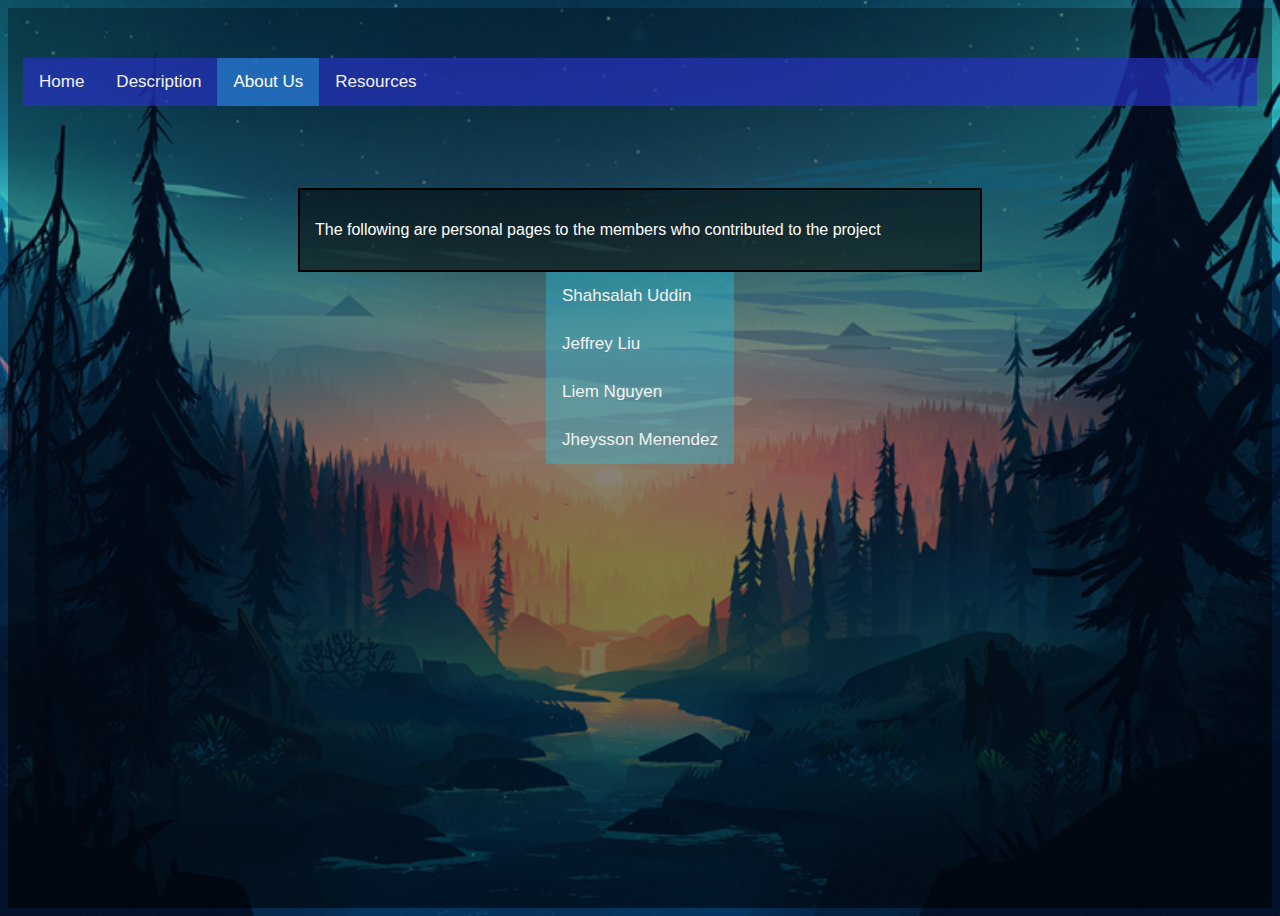
<file: about.html>
<!DOCTYPE html>
<html lang="en">
	<head>
		<meta charset="UTF-8">
		<meta name="viewport" content="width=device-width, initial-scale=1.0">
		<meta http-equiv="X-UA-Compatible" content="ie=edge">
		<title>Weather app</title>
		<link rel="stylesheet" href="main.css" />
	</head>
	<body>
	  <div class="app-wrap">
		<header>
			<div class="navigator">
				<a href = "index.html">Home</a>
				<a href = "description.html">Description</a>
				<a class="active" href = "about.html">About Us</a>
				<a href = "resources.html">Resources</a>
			</div>
		</header>
		<main>
			<div class="aboutbody">
			<p>The following are personal pages to the members who contributed to the project</p>
			</div>
			<div class="aboutlink">
				<a href = "personal/shah.html">Shahsalah Uddin</a></br>
				<a href = "personal/jeffrey.html">Jeffrey Liu</a></br>
				<a href = "personal/liem.html">Liem Nguyen</a></br>
				<a href = "personal/jhey.html">Jheysson Menendez</a></br>
			</div>
		</main>
	  </div>
	  <script src="main.js"></script>
	</body>
</html>
</file>
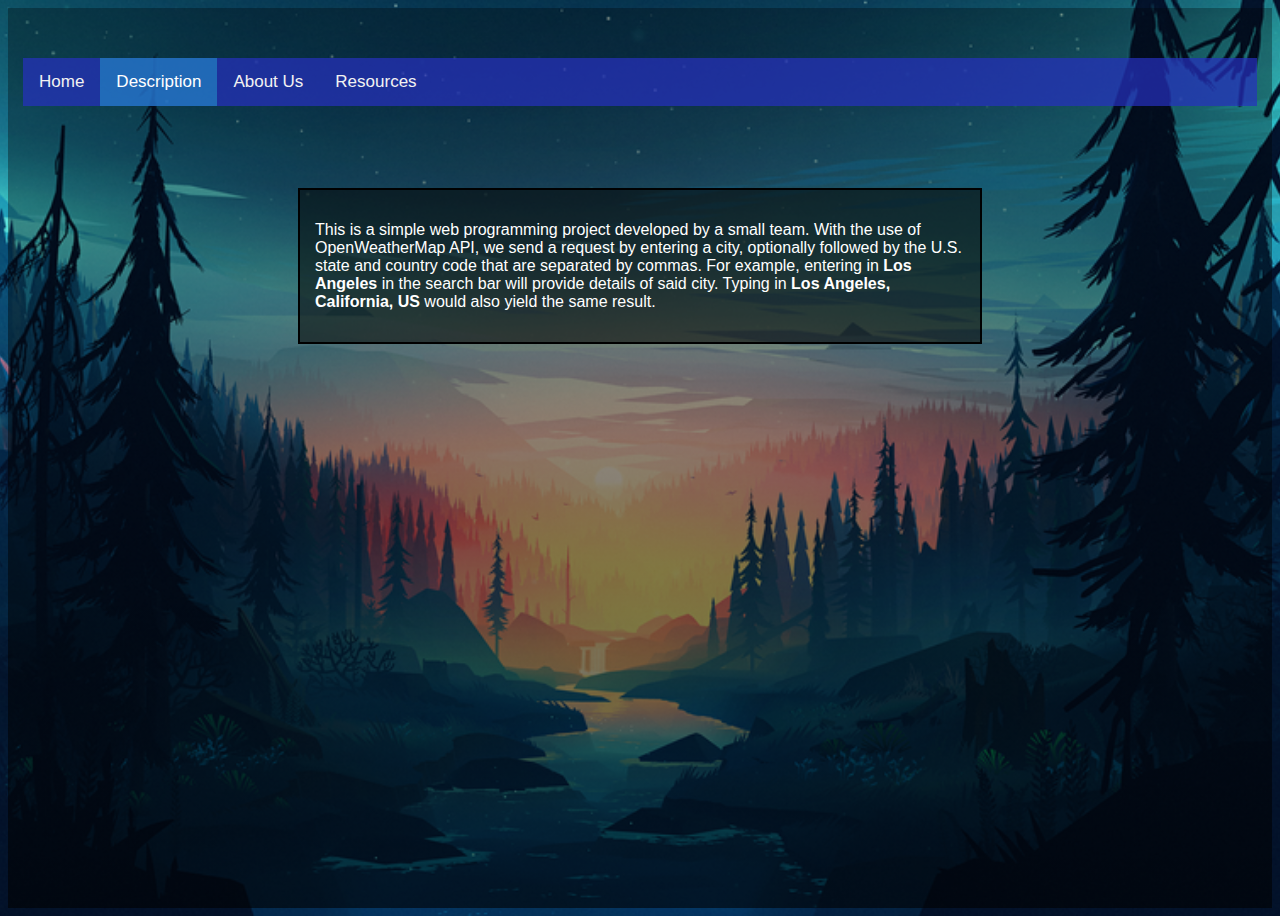
<file: description.html>
<!DOCTYPE html>
<html lang="en">
	<head>
		<meta charset="UTF-8">
		<meta name="viewport" content="width=device-width, initial-scale=1.0">
		<meta http-equiv="X-UA-Compatible" content="ie=edge">
		<title>Weather app</title>
		<link rel="stylesheet" href="main.css" />
	</head>
	<body>
	  <div class="app-wrap">
		<header>
			<div class="navigator">
				<a href = "index.html">Home</a>
				<a class="active" href = "description.html">Description</a>
				<a href = "about.html">About Us</a>
				<a href = "resources.html">Resources</a>
			</div>
		</header>
		<main>
			<div class="aboutbody">
			<p>This is a simple web programming project developed by a small team. With the use of OpenWeatherMap API,
			we send a request by entering a city, optionally followed by the U.S. state and country code that are
			separated by commas. For example, entering in <strong>Los Angeles</strong> in the search bar will provide details of said
			city. Typing in <strong>Los Angeles, California, US</strong> would also yield the same result.</p>
			</div>
		</main>
	  </div>
	  <script src="main.js"></script>
	</body>
</html>
</file>
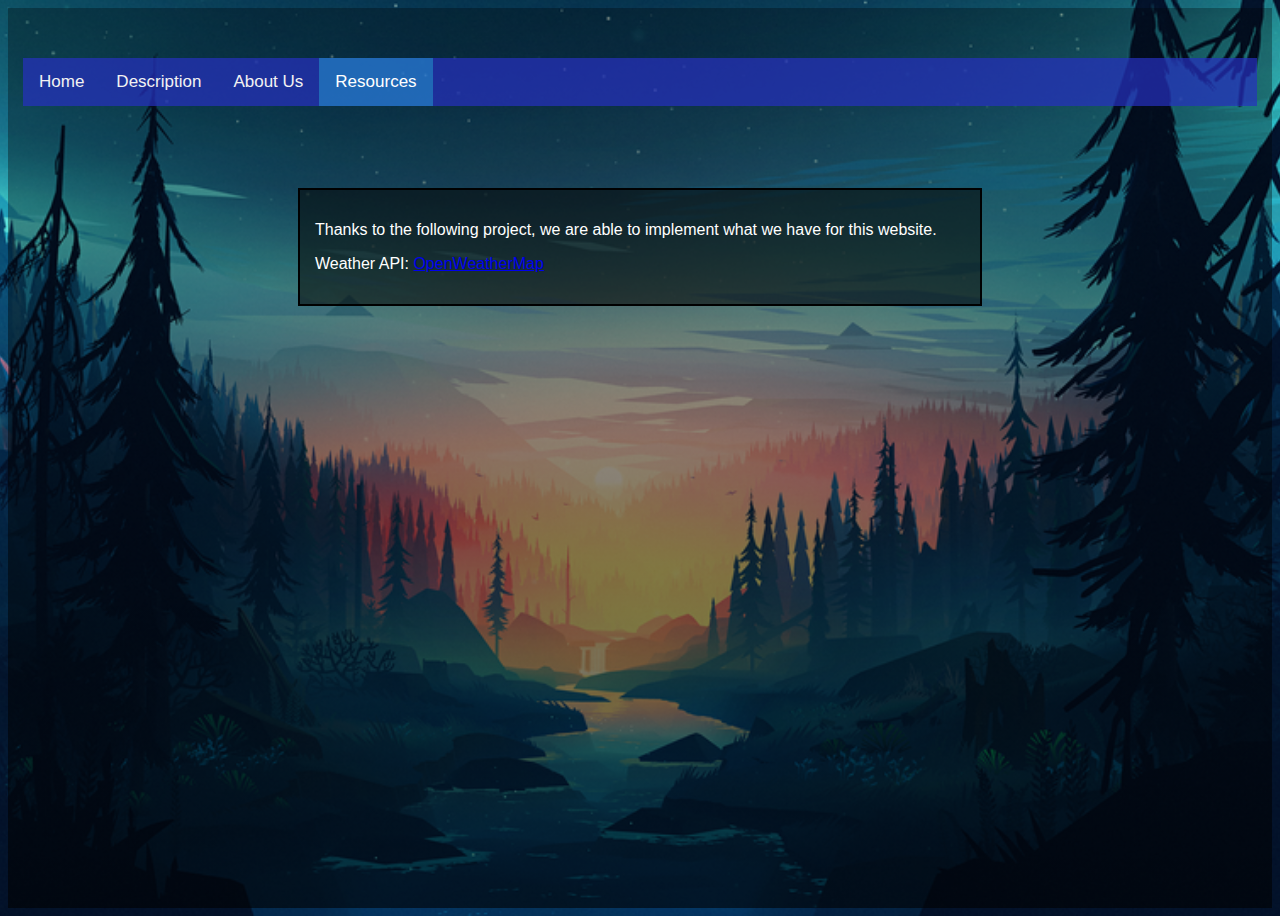
<file: resources.html>
<!DOCTYPE html>
<html lang="en">
	<head>
		<meta charset="UTF-8">
		<meta name="viewport" content="width=device-width, initial-scale=1.0">
		<meta http-equiv="X-UA-Compatible" content="ie=edge">
		<title>Weather app</title>
		<link rel="stylesheet" href="main.css" />
	</head>
	<body>
	  <div class="app-wrap">
		<header>
			<div class="navigator">
				<a href = "index.html">Home</a>
				<a href = "description.html">Description</a>
				<a href = "about.html">About Us</a>
				<a class="active" href = "resources.html">Resources</a>
			</div>
		</header>
		<main>
			<div class="aboutbody">
			<p>Thanks to the following project, we are able to implement what we have for this website.</p>
			<p>Weather API: <a href="https://openweathermap.org/api">OpenWeatherMap</a></p>
			</div>
		</main>
	  </div>
	  <script src="main.js"></script>
	</body>
</html>
</file>
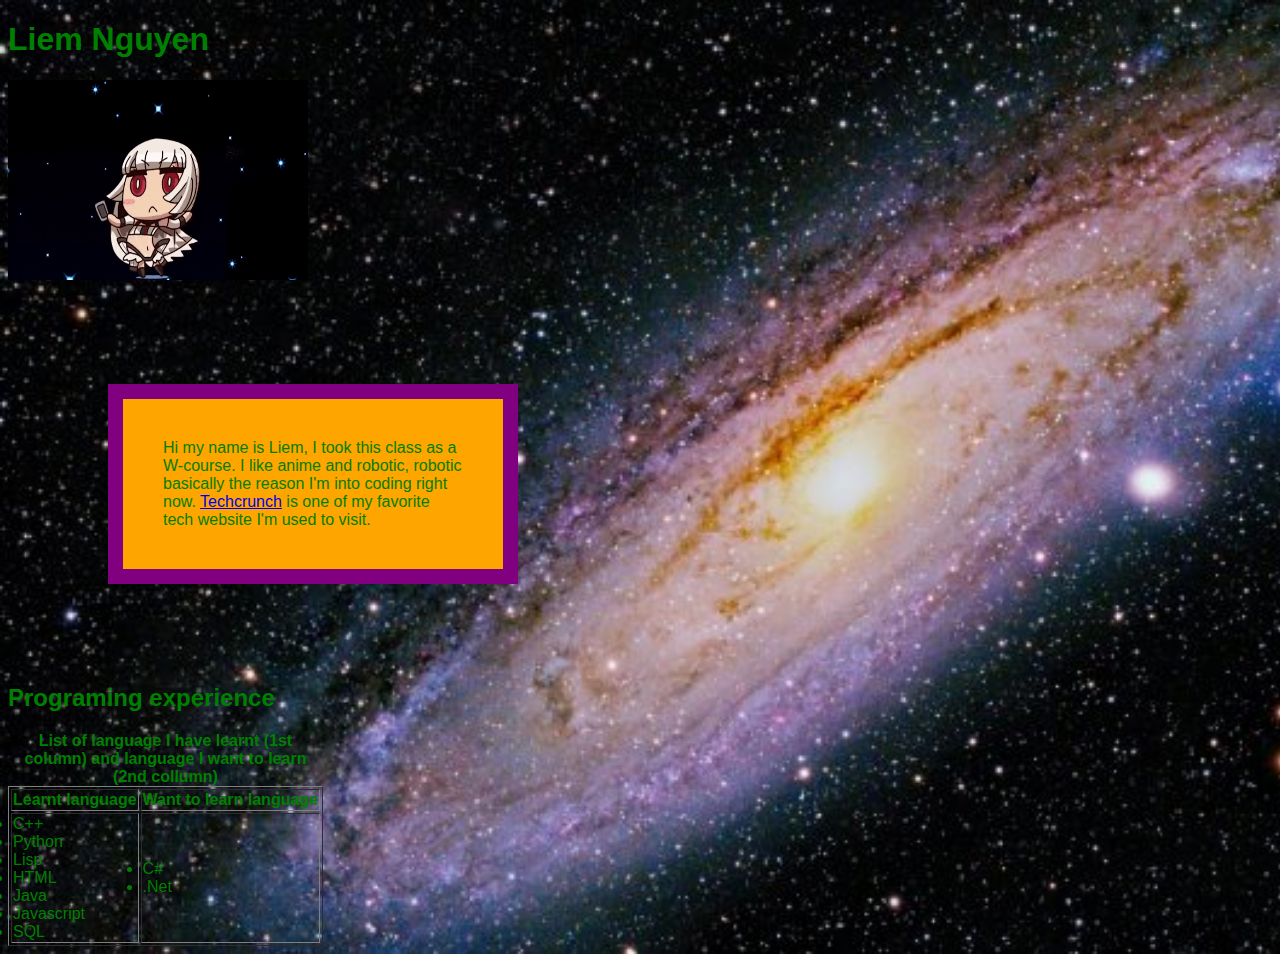
<file: Liem Nguyen/heading.html>
<!DOCTYPE html>

<html>
   <head>
      <meta charset = "utf-8">
      <title>Web</title>
      <link rel = "stylesheet" type = "text/css" 
         href = "styles.css">
      
   </head>

   <body>
     
      <h1>Liem Nguyen</h1>
      
      <p>
      <img src="altera.gif" width="300" height ="200"
           alt="image is not showing">
      </p>
      <p> <div> Hi my name is Liem, I took this class as a W-course. I like anime and robotic, robotic basically the reason I'm into coding right now. <a href="https://techcrunch.com">Techcrunch</a> is one of my favorite tech website I'm used to visit.
    </div>
      <h2>Programing experience</h2>
      
 
      <table border = "1">
          <caption><strong> List of language I have learnt (1st column) and language I want to learn (2nd collumn)
          </strong></caption>
          <thead>
            <tr>
               <th>Learnt language</th>
               <th>Want to learn language</th>
            </tr>
         </thead>
         <tbody>
           <tr>
		   
               <td>
                    <li> C++ </li>
                    <li> Python </li>
                    <li> Lisp </li>
                    <li> HTML </li>
					<li> Java </li>
					<li> Javascript </li>
					<li> SQL </li>
               </td>
               <td>
                    <li> C# </li>
                    <li> .Net </li>
               </td>
            </tr>
           
         </tbody>
      </table>
     
   </body>
</html>
</file>
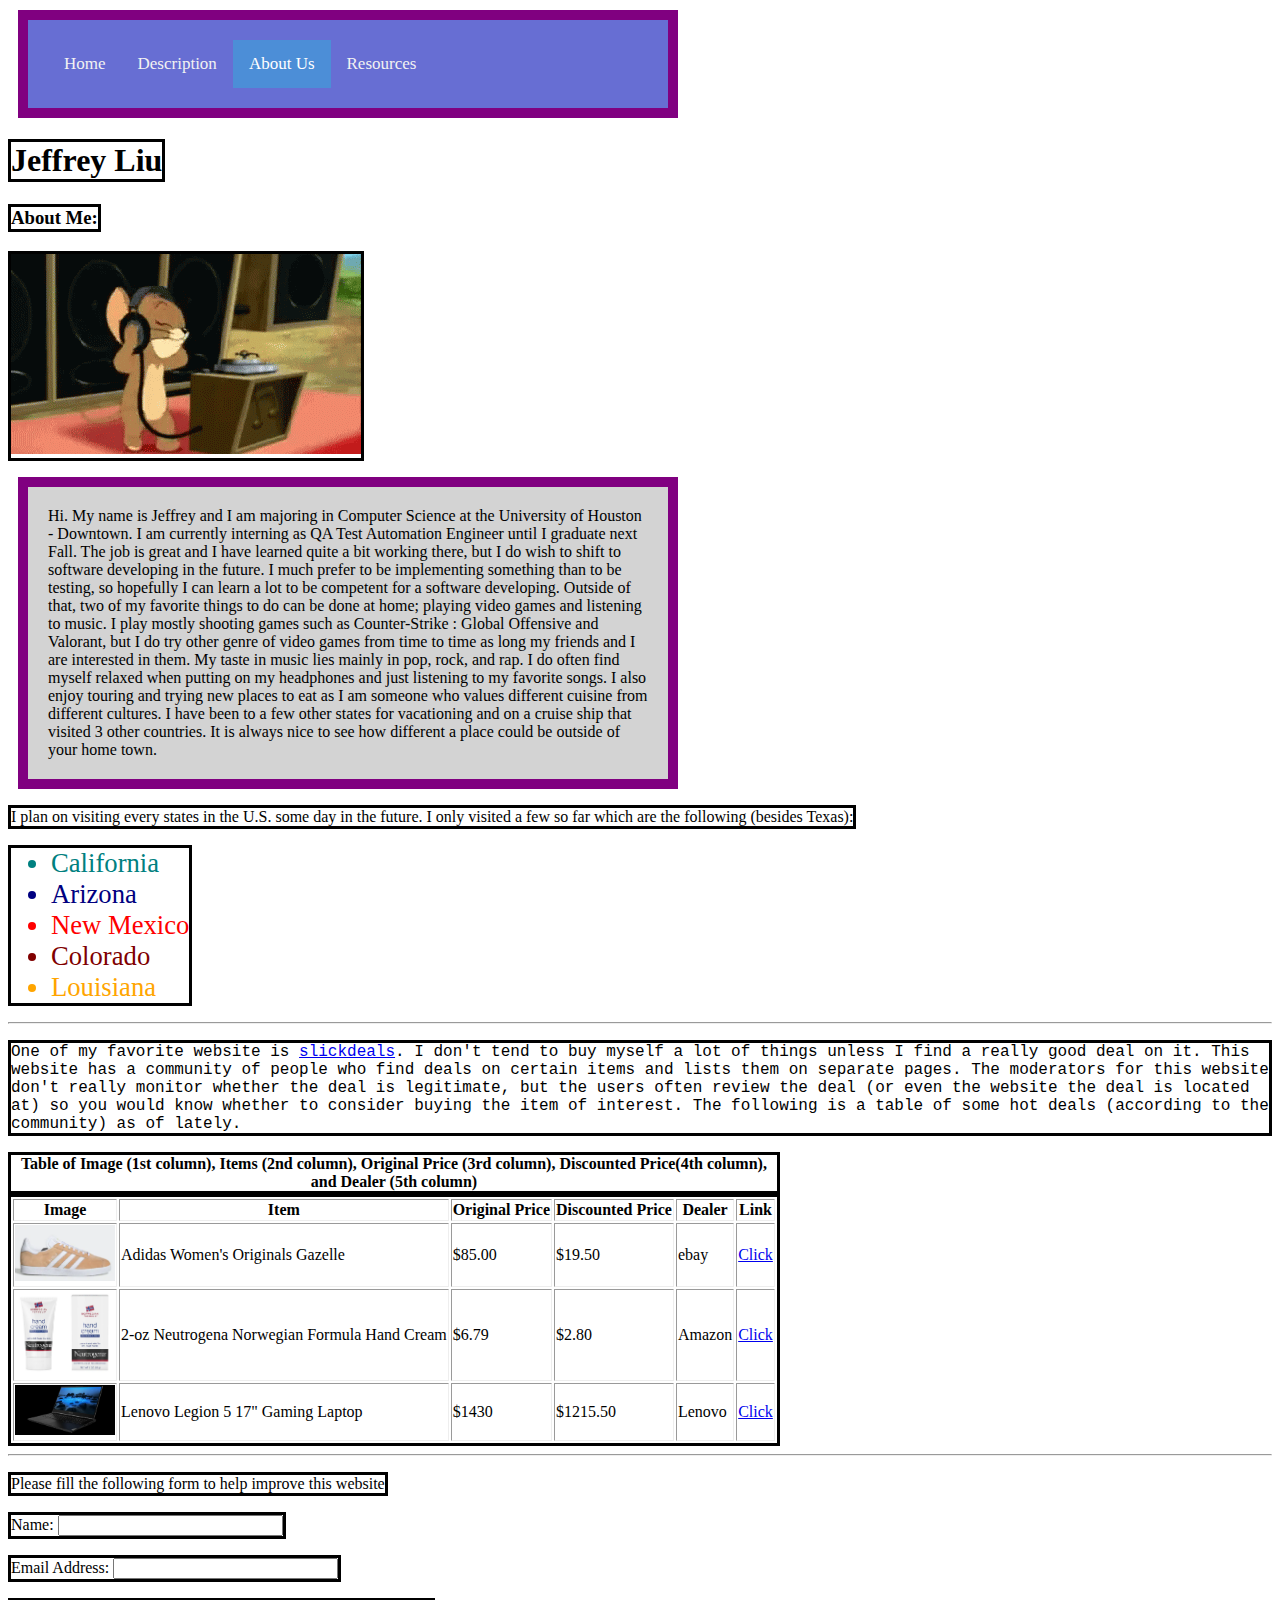
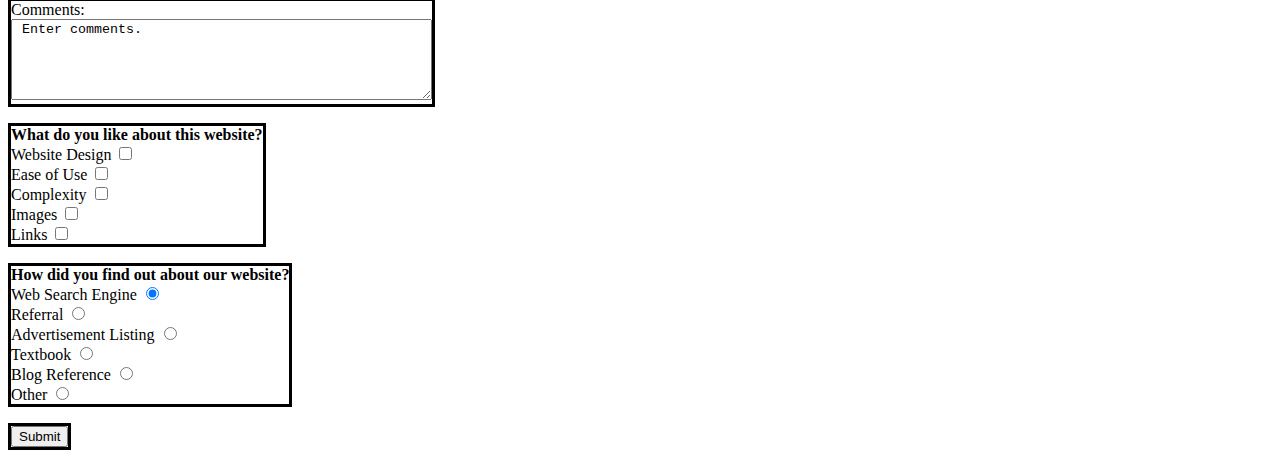
<file: personal/jeffrey.html>
<!DOCTYPE html>

<html>
   <head>
      <meta charset = "utf-8">
      <title>Jeffrey Liu</title>
	  <style type = "text/css">
		body {background-image: url(https://www.ilovewallpaper.com/images/betty-metallic-wallpaper-white-gold-p6525-20087_image.jpg);
			}
		p {background-color: white;
			border:3px;
			border-style: solid;
			border-color = black;
			width:fit-content;}

        .animation{
			position: relative;
			-webkit-animation: slideUp 2s infinite  normal ease-out;
			animation: slideUp 2s normal ease-out;
		}
		@-webkit-keyframes slideUp {
			0% {
				top:500px;
			}
			100% {
				top: 0px;
			}
		}
		@keyframes slideUp {
			0% {
				top:500px;
			}
			100% {
				top: 0px;
			}
		}
		div {
		  background-color: lightgrey;
  width: 600px;
  border: 10px solid purple;
  padding: 20px;
  margin: 10px;
		}
		
		/* Navigation bar background color */
.navigator {
  background-color: rgba(38, 48, 192, 0.7);
  overflow: hidden;
  margin-bottom: 15px;
}

/* navigation bar links style */
.navigator a {
  float: left;
  color: #f2f2f2;
  text-align: center;
  padding: 14px 16px;
  text-decoration: none;
  font-size: 17px;
}

/* hover navigation style*/
.navigator a:hover {
  background-color: rgba(38, 48, 222, 0.5);
}

/* Add a color to the active/current link */
.navigator a.active {
  background-color: rgba(38, 189, 222, 0.4);
  color: white;
}
		
	  </style>
   </head>
   <body>
   			<div class="navigator">
				<a href = "../index.html">Home</a>
				<a href = "../description.html">Description</a>
				<a class="active" href = "../about.html">About Us</a>
				<a href = "../resources.html">Resources</a>
			</div>
   <h1 style = "background-color: white; border:3px; border-style: solid; border-color = black; width:fit-content;"> Jeffrey Liu </h1>
	  <h3 style = "background-color: white; border:3px; border-style: solid; border-color = black; width:fit-content;"> About Me:</h3>
	  <p><img src = "jeffrey_images/jerrymusic.gif" class = "animation"></p>
	  
	  <div>Hi. My name is Jeffrey and I am majoring in Computer Science at the University of Houston - Downtown.
	  I am currently interning as QA Test Automation Engineer until I graduate next Fall. The job is great and
	  I have learned quite a bit working there, but I do wish to shift to software developing in the future.
	  I much prefer to be implementing something than to be testing, so hopefully I can learn a lot to be 
	  competent for a software developing. Outside of that, two of my favorite things to do can be done at home;
	  playing video games and listening to music. I play mostly shooting games such as Counter-Strike : Global Offensive
	  and Valorant, but I do try other genre of video games from time to time as long my friends and I are interested
	  in them. My taste in music lies mainly in pop, rock, and rap. I do often find myself relaxed when putting on
	  my headphones and just listening to my favorite songs. I also enjoy touring and trying new places to eat as 
	  I am someone who values different cuisine from different cultures. I have been to a few other states for
	  vacationing and on a cruise ship that visited 3 other countries. It is always nice to see how different a place
	  could be outside of your home town. </div>
	  
	  <p> I plan on visiting every states in the U.S. some day in the future. I only visited a few so far which are the
	  following (besides Texas): </p>
	  
	  <ul style = "background-color: white; border:3px; border-style: solid; border-color = black; width:fit-content;">
		<li style = "font-size: 20pt; color: teal">California</li>
		<li style = "font-size: 20pt; color: navy">Arizona</li>
		<li style = "font-size: 20pt; color: red">New Mexico</li>
		<li style = "font-size: 20pt; color: maroon">Colorado</li>
		<li style = "font-size: 20pt; color: orange">Louisiana</li>
	  </ul>
	  
	  <hr>
	  
	  <p style = "font-family: Andale Mono, monospace">One of my favorite website is <a href = "https://slickdeals.net/">slickdeals</a>. I don't tend to buy myself a 
	  lot of things unless I find a really good deal on it. This website has a community of people who find deals on certain
	  items and lists them on separate pages. The moderators for this website don't really monitor whether the deal is legitimate,
	  but the users often review the deal (or even the website the deal is located at) so you would know whether to consider
	  buying the item of interest. The following is a table of some hot deals (according to the community) as of lately.</p>
	  
	  <table border = "1"; style = "background-color: white; border:3px; border-style: solid; border-color = black; width:fit-content;"> 
		<caption style = "background-color: white; border:3px; border-style: solid; border-color = black; width:fit-content;"><strong>Table of Image (1st column), Items (2nd column), Original Price (3rd column), Discounted Price(4th column), and Dealer (5th column)</strong></caption>
		<thead>
            <tr>
				<th>Image</th>
				<th>Item</th>
				<th>Original Price</th>
				<th>Discounted Price</th>
				<th>Dealer</th>
				<th>Link</th>
            </tr>
         </thead>
         <tbody>
            <tr>
               <td><img src = "jeffrey_images/shoes.png" width="100"></td>
			   <td>Adidas Women's Originals Gazelle</td>
               <td>$85.00</td>
			   <td>$19.50</td>
			   <td>ebay</td>
			   <td><a href="https://slickdeals.net/f/14372294-adidas-women-s-originals-gazelle-shoes-glow-orange-19-50-free-shipping?src=SiteSearchV2_SearchBarV2Algo1">Click</a></td>
            </tr>
            <tr>
               <td><img src = "jeffrey_images/handcream.png" width="100"></td>
			   <td>2-oz Neutrogena Norwegian Formula Hand Cream</td>
               <td>$6.79</td>
			   <td>$2.80</td>
			   <td>Amazon</td>
			   <td><a href="https://slickdeals.net/f/14375036-neutrogena-norwegian-formula-hand-cream-2-ounce-tube-2-79-ac-amazon-com?src=SiteSearchV2_SearchBarV2Algo1">Click</a></td>
            </tr>
            <tr>
				<td><img src = "jeffrey_images/laptop.png" width="100"></td>
               <td>Lenovo Legion 5 17" Gaming Laptop</td>
			   <td>$1430</td>
               <td>$1215.50</td>
			   <td>Lenovo</td>
			   <td><a href="https://slickdeals.net/f/14374997-lenovo-legion-5-17-gaming-laptop-ryzen-7-4800h-1tb-pcie-ssd-hdd-rtx-2060-1215-50-free-s-h?src=SiteSearchV2_SearchBarV2Algo1">Click</a></td>
            </tr>
         </tbody>
	  </table>
	  
	  <hr>
	  
	  <p>
	  Please fill the following form to help improve this website
	  </p>
	  <form method="post" action="https://www.code.org/learn">
	  
	  <p><label>Name:
		<input name="name" type="text" size="25" maxlength="50">
		</label></p>
		
		<p><label>Email Address:
			<input name="emailaddress" type="email" size="25">
		</label></p>
		
		<p><label>Comments:<br>
		<textarea name="comment" rows = "5" cols = "50"> Enter comments. </textarea>
		</label></p>
		
		<p><strong>What do you like about this website?</strong><br>
			<label>Website Design
				<input name="websitelikes" type="checkbox" value="Design"><br>
			</label>
			<label>Ease of Use
				<input name="websitelikes" type="checkbox" value="Ease"><br>
			</label>
			<label>Complexity
				<input name="websitelikes" type="checkbox" value="Complexity"><br>
			</label>
			<label>Images
				<input name="websitelikes" type="checkbox" value="Images"><br>
			</label>
			<label>Links
				<input name="websitelikes" type="checkbox" value="Links"><br>
			</label>
		</p>
		
		<p>
			<strong>How did you find out about our website?</strong><br>
			
			<label>Web Search Engine
				<input name="findwebsite" type="radio" value ="search engine" checked><br>
			</label>
			<label>Referral
				<input name="findwebsite" type="radio" value ="referral"><br>
			</label>
			<label>Advertisement Listing
				<input name="findwebsite" type="radio" value ="ad listing"><br>
			</label>
			<label>Textbook
				<input name="findwebsite" type="radio" value ="textbook"><br>
			</label>
			<label>Blog Reference
				<input name="findwebsite" type="radio" value ="blog"><br>
			</label>
			<label>Other
				<input name="findwebsite" type="radio" value ="other"><br>
			</label>
		
		</p>
		
	    <p>
			<input type = "submit" value = "Submit">
        </p>   
	  </form>
	  
   </body>
</html>
</file>
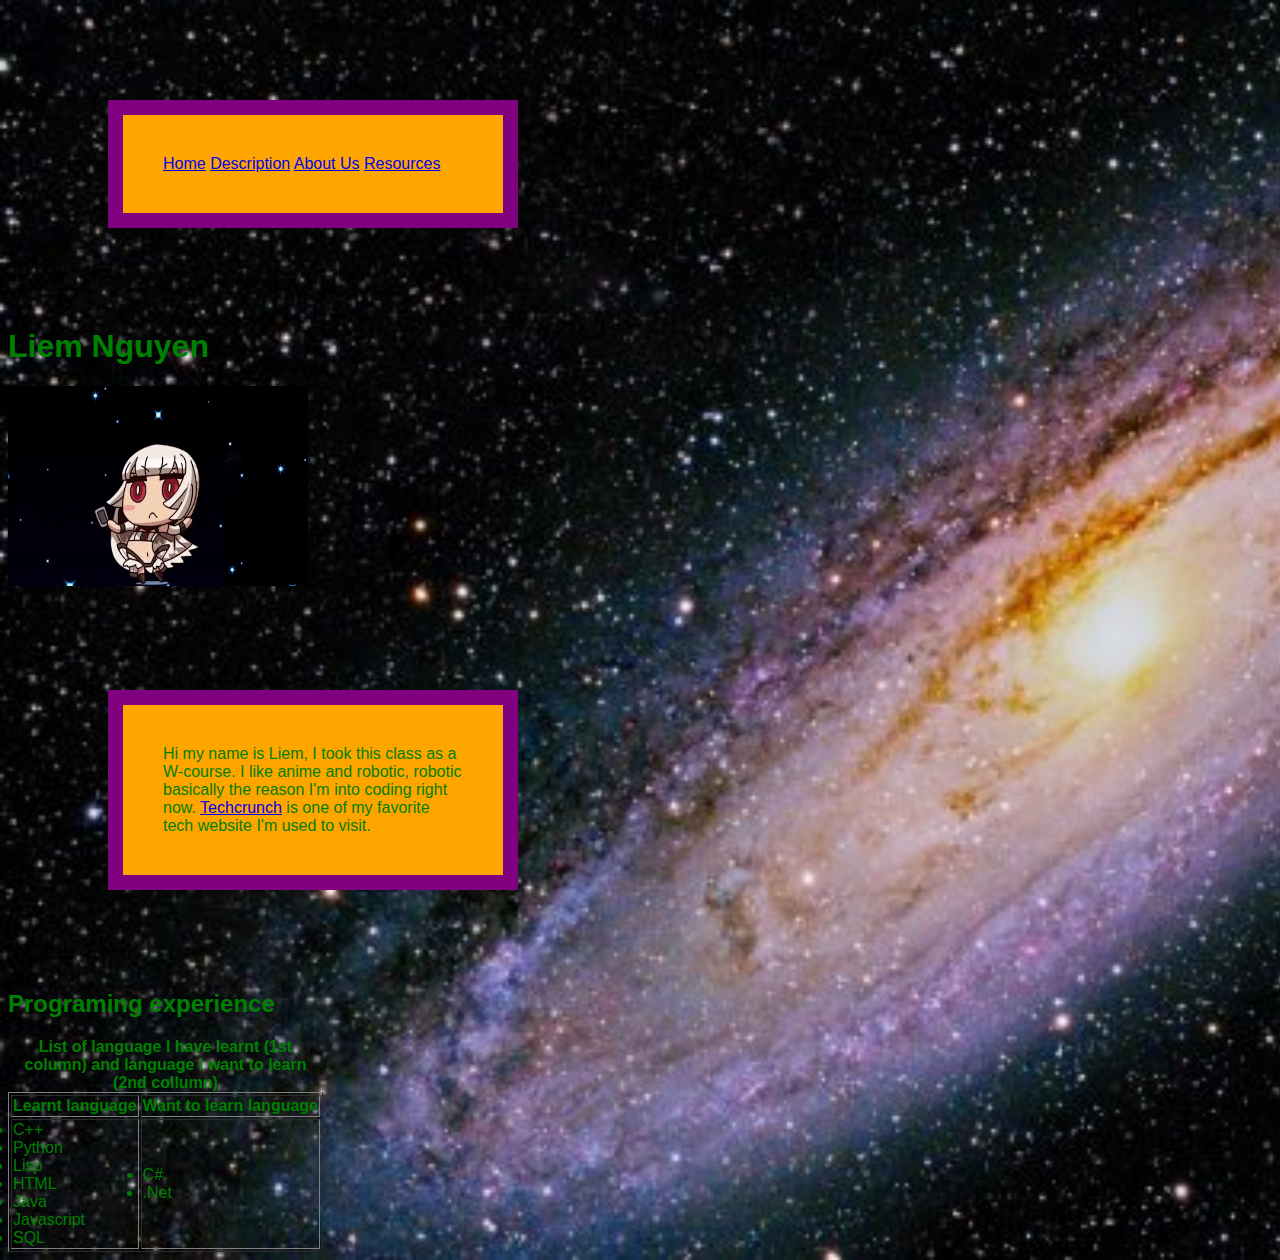
<file: personal/liem.html>
<!DOCTYPE html>

<html>
   <head>
      <meta charset = "utf-8">
      <title>Web</title>
      <link rel = "stylesheet" type = "text/css" 
         href = "liem_files/styles.css">
      
   </head>

   <body>
        			<div class="navigator">
				<a href = "../index.html">Home</a>
				<a href = "../description.html">Description</a>
				<a class="active" href = "../about.html">About Us</a>
				<a href = "../resources.html">Resources</a>
			</div>
      <h1>Liem Nguyen</h1>
      
      <p>
      <img src="liem_files/altera.gif" width="300" height ="200"
           alt="image is not showing">
      </p>
      <p> <div> Hi my name is Liem, I took this class as a W-course. I like anime and robotic, robotic basically the reason I'm into coding right now. <a href="https://techcrunch.com">Techcrunch</a> is one of my favorite tech website I'm used to visit.
    </div>
      <h2>Programing experience</h2>
      
 
      <table border = "1">
          <caption><strong> List of language I have learnt (1st column) and language I want to learn (2nd collumn)
          </strong></caption>
          <thead>
            <tr>
               <th>Learnt language</th>
               <th>Want to learn language</th>
            </tr>
         </thead>
         <tbody>
           <tr>
		   
               <td>
                    <li> C++ </li>
                    <li> Python </li>
                    <li> Lisp </li>
                    <li> HTML </li>
					<li> Java </li>
					<li> Javascript </li>
					<li> SQL </li>
               </td>
               <td>
                    <li> C# </li>
                    <li> .Net </li>
               </td>
            </tr>
           
         </tbody>
      </table>
     
   </body>
</html>
</file>
<file: main.css>
{
    margin: 0;
    padding: 0;
    box-sizing: border-box;
}

body {
    font-family: 'monterrat', sans-serif;
    background-image: url('images/background/bg.png');
    background-size: cover;
    background-position: top center;
}

.app-wrap {
    display: flex;
    flex-direction: column;
    min-height: 100vh;
    background-image: linear-gradient(to bottom, rgba(0, 0, 0, 0.3), rgba(0, 0, 0, 0.6));
}

header {
  display: inline-block;
  text-align: center;
  align-items: center;
  height: 10vh;
  padding: 50px 15px 15px;
}

header input {
  width: 100%;
  max-width: 280px;
  padding: 10px 15px;
  border: none;
  outline: none;
  background-color: rgba(222, 222, 255, 0.8);
  border-radius: 16px 0px 16px 0px;
  border-bottom: 3px solid rgba(255, 255, 255, 0.9);
  color: #313131;
  font-size: 20px;
  font-weight: 300;
  transition: 0.2s ease-out;
}

header input:focus {
  background-color: rgba(255, 255, 255, 0.6);
}

/* Navigation bar background color */
.navigator {
  background-color: rgba(38, 48, 192, 0.7);
  overflow: hidden;
  margin-bottom: 15px;
}

/* navigation bar links style */
.navigator a {
  float: left;
  color: #f2f2f2;
  text-align: center;
  padding: 14px 16px;
  text-decoration: none;
  font-size: 17px;
}

/* hover navigation style*/
.navigator a:hover {
  background-color: rgba(38, 48, 222, 0.5);
}

/* Add a color to the active/current link */
.navigator a.active {
  background-color: rgba(38, 189, 222, 0.4);
  color: white;
}

main {
  flex: 1 1 100%;
  padding: 25px 25px 50px;
  display: flex;
  flex-direction: column;
  align-items: center;
  text-align: center;
}

.aboutbody {
	text-align: left;
	border: 2px solid black;
	background-color: rgba(4, 3, 2, 0.55);
	color: white;
	width: 650px;
	height: 100 % ;
	padding: 15px;
	margin-left: auto;
	margin-right: auto;
	margin-bottom:0;
	margin-top:0;
}

.aboutlink {
  background-color: rgba(38, 189, 222, 0.4);
  overflow: hidden;
  
}

.aboutlink a {
  float: left;
  color: #f2f2f2;
  text-align: center;
  padding: 14px 16px;
  text-decoration: none;
  font-size: 17px;
}

.location {
	border: 2px solid black;
	background-color: rgba(4, 3, 2, 0.25);
	width: 650px;
	height: 100 % ;
	padding: 15px;
	margin-left: auto;
	margin-right: auto;
	margin-bottom:0;
}

.location .coord {
  color: #FFF;
  font-size: 16px;
  font-weight: 300;
  margin-bottom: 5px;
}

.location .city {
  color: #FFF;
  font-size: 32px;
  font-weight: 500;
  margin-bottom: 5px;
}

.location .date {
  color: #FFF;
  font-size: 16px;
}

.current {
	border: 2px solid black;
	background-color: rgba(4, 3, 2, 0.35);
	width: 650px;
	height: 100 % ;
	padding: 15px;
	margin-left: auto;
	margin-right: auto;
	margin-top:15px;
}

.current .temp {
  color: #FFF;
  font-size: 102px;
  font-weight: 900;
  margin: 30px 0px;
  text-shadow: 2px 10px rgba(0, 0, 0, 0.6);
}

.current .temp span {
  font-weight: 500;
}

.current .weather, .feelslike {
  color: #FFF;
  font-size: 32px;
  font-weight: 700;
  font-style: italic;
  margin-bottom: 15px;
  text-shadow: 0px 3px rgba(0, 0, 0, 0.4);
}

.current .weatherdesc {
  color: #FFF;
  font-size: 16px;
  font-weight: 700;
  font-style: italic;
  margin-bottom: 15px;
  text-shadow: 0px 3px rgba(0, 0, 0, 0.4);
}

.current .hi-low, .humidity, .wind {
  color: #FFF;
  font-size: 24px;
  font-weight: 500;
  text-shadow: 0px 4px rgba(0, 0, 0, 0.4);
}

/* reset inherit values for select element*/
select {
  appearance: none; 
  background-color: transparent;
  outline: none;
  border: none;
  padding: 0 1em 0 0;
  margin: 0;
  width: 100%;
  grid-area: select;
  font-family: inherit;
  font-size: inherit;
  cursor: inherit;
  line-height: inherit;
}

/* global variables to match HTML root class. */
:root {
  --select-border: rgba(38, 48, 192, 0.7);
  --select-focus: rgba(38, 48, 222, 0.5);
  --select-arrow: var(--select-border);
}

/* dropdown menu for temperature selection */
.temp-dropdown
{
  margin-bottom:15px;
  width: 20px;
  min-width: 15ch;
  max-width: 30ch;
  border: 1px solid var(--select-border);
  border-radius: 0.25em;
  padding: 0.25em 0.5em;
  font-size: 1.25rem;
  cursor: pointer;
  line-height: 1.2;
  /* BEGIN -- properties for arrow */
  display: grid;
  grid-template-areas: "select";
  align-items: center;
  /* END -- properties for arrow */
  background-color: rgba(180, 180, 222, 0.5);
  background-image: linear-gradient(to top, rgba(38, 48, 222, 0.5));
}

/* style for dropdown menu options */
.temp-dropdown option {
    margin: 40px;
    background: rgba(38, 48, 222, 0.5);
    color: #fff;
    text-shadow: 0 1px 0 rgba(0, 0, 0, 0.4);
}

/* after pseudo class to create arrow for dropdown */
.temp-dropdown::before {
  content: "";
  width: 0.8em;
  height: 0.5em;
  background-color: var(--select-arrow);
  grid-area: select;
  justify-self: end;
  clip-path: polygon(100% 0%, 0 0%, 50% 100%);
}

.tempdropdown::focus {
  position: absolute;
  top: -1px;
  left: -1px;
  right: -1px;
  bottom: -1px;
  border: 2px solid var(--select-focus);
  border-radius: inherit;
}
</file>
<file: Liem Nguyen/styles.css>
body     {background-image: url("img1.jpg");background-size: cover; font-family: Arial, helvetica;width: 1000px;color: green;}
a.nodec  { text-decoration: none; }
a:hover  { text-decoration: underline; }
li em    { font-weight: bold; }
h1, em   { font-family: Blackadder ITC, helvetica, sans-serif; color: green;}
ul       { margin-left: 20px; }
ul ul    { font-size: .8em; }
div {background-color: orange;
     width:300px;
     border:15px solid purple;
     padding: 40px;
     margin: 100px; 
     animation-name: welcome;
     animation-duration:3s;}

         
@keyframes welcome
{ from
      { margin-left: 100%;
        width:300%;}
  to
      { margin-left: 0%;
        width:100%;}
</file>
<file: personal/liem_files/styles.css>
body     {background-image: url("img1.jpg");background-size: cover; font-family: Arial, helvetica;width: 1000px;color: green;}
a.nodec  { text-decoration: none; }
a:hover  { text-decoration: underline; }
li em    { font-weight: bold; }
h1, em   { font-family: Blackadder ITC, helvetica, sans-serif; color: green;}
ul       { margin-left: 20px; }
ul ul    { font-size: .8em; }
div {background-color: orange;
     width:300px;
     border:15px solid purple;
     padding: 40px;
     margin: 100px; 
     animation-name: welcome;
     animation-duration:3s;}

         
@keyframes welcome
{ from
      { margin-left: 100%;
        width:300%;}
  to
      { margin-left: 0%;
        width:100%;}
         
		/* Navigation bar background color */
.navigator {
  background-color: rgba(38, 48, 192, 0.7);
  overflow: hidden;
  margin-bottom: 15px;
}

/* navigation bar links style */
.navigator a {
  float: left;
  color: #f2f2f2;
  text-align: center;
  padding: 14px 16px;
  text-decoration: none;
  font-size: 17px;
}

/* hover navigation style*/
.navigator a:hover {
  background-color: rgba(38, 48, 222, 0.5);
}

/* Add a color to the active/current link */
.navigator a.active {
  background-color: rgba(38, 189, 222, 0.4);
  color: white;
}
</file>
